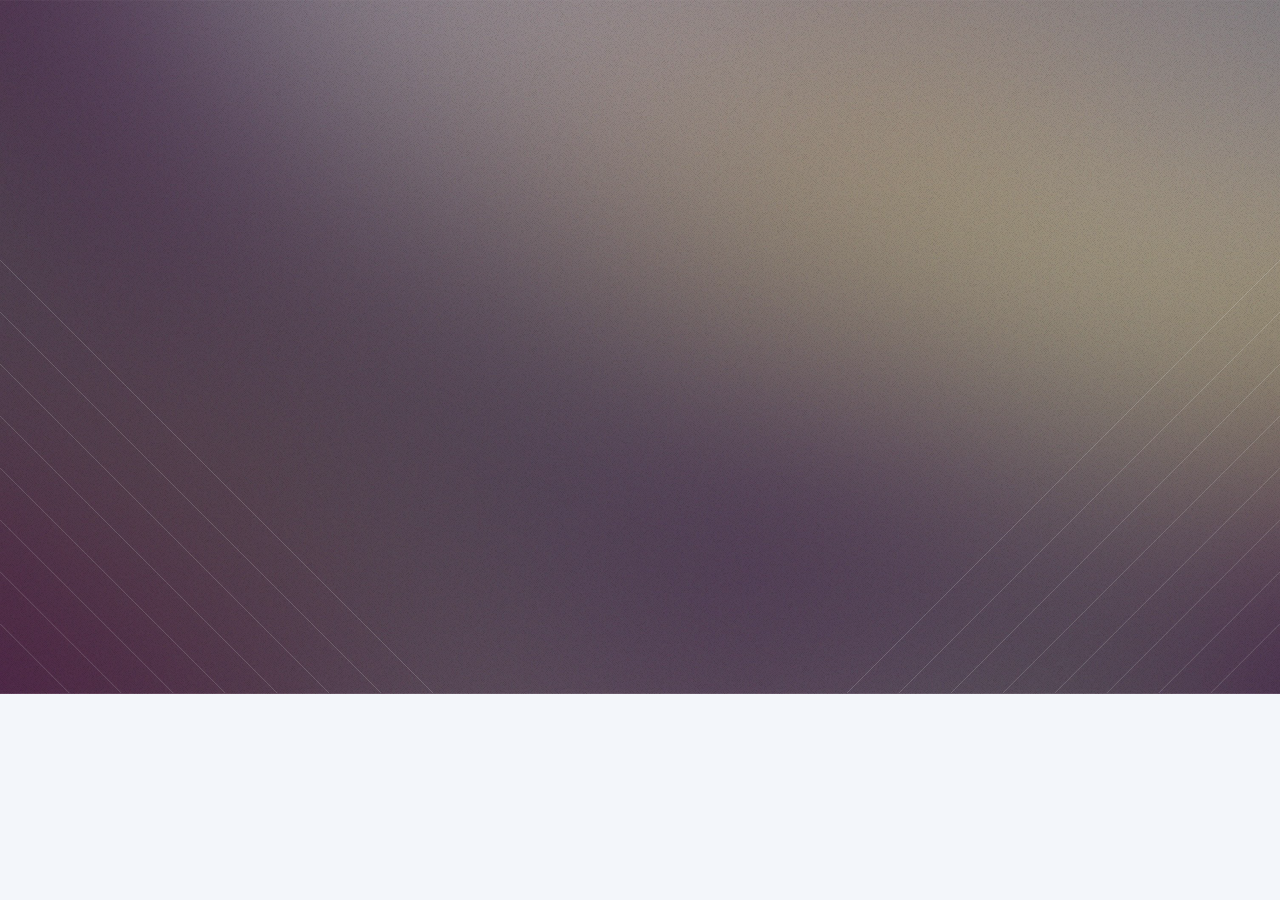
<file: index.html>
<!DOCTYPE HTML>

<html>
	<head>
		<title>Personal Website</title>
		<meta charset="utf-8" />
		<meta name="viewport" content="width=device-width, initial-scale=1, user-scalable=no" />
		<link rel="stylesheet" href="assets/css/main.css" />
		<noscript><link rel="stylesheet" href="assets/css/noscript.css" /></noscript>
	</head>
				<section id="banner">
					<div class="inner">

						<header>
							<h2>Welcome</h2>
						</header>
						<p>This is a<br><strong>Personal Website</strong><br> of </p>
						<h2><strong>Sherlyn Rosario</strong> </h2>
						<br />
						<footer>
							<ul class="buttons stacked">
								<li><a href="left-sidebar.html" class="button fit scrolly">Tell Me More</a></li>
							</ul>
						</footer>

					</div>

				</section>

				<script src="assets/js/jquery.min.js"></script>
				<script src="assets/js/jquery.dropotron.min.js"></script>
				<script src="assets/js/jquery.scrolly.min.js"></script>
				<script src="assets/js/jquery.scrollex.min.js"></script>
				<script src="assets/js/browser.min.js"></script>
				<script src="assets/js/breakpoints.min.js"></script>
				<script src="assets/js/util.js"></script>
				<script src="assets/js/main.js"></script>

	</body>
</html>
</file>
<file: assets/css/noscript.css>
/*
	Twenty by HTML5 UP
	html5up.net | @ajlkn
	Free for personal and commercial use under the CCA 3.0 license (html5up.net/license)
*/

/* Banner */

	#banner .inner {
		opacity: 1;
	}
</file>
<file: assets/css/main.css>
@import url("fontawesome-all.min.css");
@import url("https://fonts.googleapis.com/css?family=Lato:300,400,900");

html, body, div, span, applet, object,
iframe, h1, h2, h3, h4, h5, h6, p, blockquote,
pre, a, abbr, acronym, address, big, cite,
code, del, dfn, em, img, ins, kbd, q, s, samp,
small, strike, strong, sub, sup, tt, var, b,
u, i, center, dl, dt, dd, ol, ul, li, fieldset,
form, label, legend, table, caption, tbody,
tfoot, thead, tr, th, td, article, aside,
canvas, details, embed, figure, figcaption,
footer, header, hgroup, menu, nav, output, ruby,
section, summary, time, mark, audio, video {
	margin: 0;
	padding: 0;
	border: 0;
	font-size: 100%;
	font: inherit;
	vertical-align: baseline;}

article, aside, details, figcaption, figure,
footer, header, hgroup, menu, nav, section {
	display: block;}

body {
	line-height: 1;
}

ol, ul {
	list-style: none;
}


body {
	-webkit-text-size-adjust: none;
}

mark {
	background-color: transparent;
	color: inherit;
}

input::-moz-focus-inner {
	border: 0;
	padding: 0;
}

input, select, textarea {
	-moz-appearance: none;
	-webkit-appearance: none;
	-ms-appearance: none;
	appearance: none;
}
	html {
		box-sizing: border-box;
	}

	*, *:before, *:after {
		box-sizing: inherit;
	}

	body {
		background: #f3f6fa;
	}

		body.is-preload *, body.is-preload *:before, body.is-preload *:after {
			-moz-animation: none !important;
			-webkit-animation: none !important;
			-ms-animation: none !important;
			animation: none !important;
			-moz-transition: none !important;
			-webkit-transition: none !important;
			-ms-transition: none !important;
			transition: none !important;
		}

	body, input, select, textarea {
		color: #7c8081;
		font-family: 'Lato', sans-serif;
		font-size: 15pt;
		font-weight: 300;
		letter-spacing: 0.025em;
		line-height: 1.75em;
	}

	a {
		-moz-transition: color 0.2s ease-in-out, border-color 0.2s ease-in-out, background-color 0.2s ease-in-out;
		-webkit-transition: color 0.2s ease-in-out, border-color 0.2s ease-in-out, background-color 0.2s ease-in-out;
		-ms-transition: color 0.2s ease-in-out, border-color 0.2s ease-in-out, background-color 0.2s ease-in-out;
		transition: color 0.2s ease-in-out, border-color 0.2s ease-in-out, background-color 0.2s ease-in-out;
		color: #3fb1a3;
		text-decoration: none;
		border-bottom: dotted 1px;
	}

		a:hover {
			border-bottom-color: transparent;
		}

	strong, b {
		font-weight: 400;
	}

	p, ul, ol, dl, table, blockquote {
		margin: 0 0 2em 0;
	}

	h1, h2, h3, h4, h5, h6 {
		color: inherit;
		font-weight: 300;
		line-height: 1.75em;
		margin-bottom: 1em;
		text-transform: uppercase;
	}

		h1 a, h2 a, h3 a, h4 a, h5 a, h6 a {
			color: inherit;
			text-decoration: none;
			border: 0;
		}

	h2 {
		font-size: 1.5em;
		letter-spacing: 0.1em;
	}

	h3 {
		font-size: 1.15em;
		letter-spacing: 0.025em;
	}

	sub {
		font-size: 0.8em;
		position: relative;
		top: 0.5em;
	}

	sup {
		font-size: 0.8em;
		position: relative;
		top: -0.5em;
	}

	hr {
		border-top: solid 1px rgba(124, 128, 129, 0.2);
		border: 0;
		margin-bottom: 1.5em;
	}

	blockquote {
		border-left: solid 0.5em rgba(124, 128, 129, 0.2);
		font-style: italic;
		padding: 1em 0 1em 2em;
	}
	.container {
		margin: 0 auto;
		max-width: 100%;
		width: 1400px;
	}

		.container.medium {
			width: 1050px;
		}

		@media screen and (max-width: 1680px) {

			.container {
				width: 1200px;
			}

				.container.medium {
					width: 900px;
				}

		}

		@media screen and (max-width: 1280px) {

			.container {
				width: 960px;
			}

				.container.medium {
					width: 735px;
				}

		}

		@media screen and (max-width: 980px) {

			.container {
				width: 95%;
			}

				.container.medium {
					width: 71.25%;
				}

		}

		@media screen and (max-width: 840px) {

			.container {
				width: 95%;
			}

				.container.medium {
					width: 95%;
				}

		}

		@media screen and (max-width: 736px) {

			.container {
				width: 100%;
			}

				.container.medium {
					width: 100%;
				}

		}


	.row {
		display: flex;
		flex-wrap: wrap;
		box-sizing: border-box;
		align-items: stretch;
	}

		.row > * {
			box-sizing: border-box;
		}

		.row.gtr-uniform > * > :last-child {
			margin-bottom: 0;
		}

		.row.aln-left {
			justify-content: flex-start;
		}

		.row.aln-center {
			justify-content: center;
		}

		.row.aln-right {
			justify-content: flex-end;
		}

		.row.aln-top {
			align-items: flex-start;
		}

		.row.aln-middle {
			align-items: center;
		}

		.row.aln-bottom {
			align-items: flex-end;
		}

		.row > .imp {
			order: -1;
		}

		.row > .col-1 {
			width: 8.33333%;
		}

		.row > .off-1 {
			margin-left: 8.33333%;
		}

		.row > .col-2 {
			width: 16.66667%;
		}

		.row > .off-2 {
			margin-left: 16.66667%;
		}

		.row > .col-3 {
			width: 25%;
		}

		.row > .off-3 {
			margin-left: 25%;
		}

		.row > .col-4 {
			width: 33.33333%;
		}

		.row > .off-4 {
			margin-left: 33.33333%;
		}

		.row > .col-5 {
			width: 41.66667%;
		}

		.row > .off-5 {
			margin-left: 41.66667%;
		}

		.row > .col-6 {
			width: 50%;
		}

		.row > .off-6 {
			margin-left: 40%;
		}

		.row > .col-7 {
			width: 58.33333%;
		}

		.row > .off-7 {
			margin-left: 58.33333%;
		}

		.row > .col-8 {
			height: 40%;
			width: 28%;
			margin-left: 150px;
		}

		.row > .off-8 {
			margin-left: 66.66667%;
		}

		.row > .col-9 {
			width: 75%;
		}

		.row > .off-9 {
			margin-left: 75%;
		}

		.row > .col-10 {
			width: 83.33333%;
		}

		.row > .off-10 {
			margin-left: 83.33333%;
		}

		.row > .col-11 {
			width: 91.66667%;
		}

		.row > .off-11 {
			margin-left: 91.66667%;
		}

		.row > .col-12 {
			width: 100%;
		}

		.row > .off-12 {
			margin-left: 100%;
		}

		.row.gtr-0 {
			margin-top: 0px;
			margin-left: 0px;
		}

			.row.gtr-0 > * {
				padding: 0px 0 0 0px;
			}

			.row.gtr-0.gtr-uniform {
				margin-top: 0px;
			}

				.row.gtr-0.gtr-uniform > * {
					padding-top: 0px;
				}

		.row.gtr-25 {
			margin-top: -12.5px;
			margin-left: -12.5px;
		}

			.row.gtr-25 > * {
				padding: 12.5px 0 0 12.5px;
			}

			.row.gtr-25.gtr-uniform {
				margin-top: -12.5px;
			}

				.row.gtr-25.gtr-uniform > * {
					padding-top: 12.5px;
				}

		.row.gtr-50 {
			margin-top: -25px;
			margin-left: -25px;
		}

			.row.gtr-50 > * {
				padding: 25px 0 0 25px;
			}

			.row.gtr-50.gtr-uniform {
				margin-top: -25px;
			}

				.row.gtr-50.gtr-uniform > * {
					padding-top: 25px;
				}

		.row {
			margin-top: -50px;
			margin-left: -50px;
		}

			.row > * {
				padding: 50px 0 0 50px;
			}

			.row.gtr-uniform {
				margin-top: -50px;
			}

				.row.gtr-uniform > * {
					padding-top: 50px;
				}

		.row.gtr-150 {
			margin-top: -75px;
			margin-left: -75px;
		}

			.row.gtr-150 > * {
				padding: 75px 0 0 75px;
			}

			.row.gtr-150.gtr-uniform {
				margin-top: -75px;
			}

				.row.gtr-150.gtr-uniform > * {
					padding-top: 75px;
				}

		.row.gtr-200 {
			margin-top: -100px;
			margin-left: -100px;
		}

			.row.gtr-200 > * {
				padding: 100px 0 0 100px;
			}

			.row.gtr-200.gtr-uniform {
				margin-top: -100px;
			}

				.row.gtr-200.gtr-uniform > * {
					padding-top: 100px;
				}

		@media screen and (max-width: 1680px) {

			.row {
				display: flex;
				flex-wrap: wrap;
				box-sizing: border-box;
				align-items: stretch;
			}

				.row > * {
					box-sizing: border-box;
				}

				.row.gtr-uniform > * > :last-child {
					margin-bottom: 0;
				}

				.row.aln-left {
					justify-content: flex-start;
				}

				.row.aln-center {
					justify-content: center;
				}

				.row.aln-right {
					justify-content: flex-end;
				}

				.row.aln-top {
					align-items: flex-start;
				}

				.row.aln-middle {
					align-items: center;
				}

				.row.aln-bottom {
					align-items: flex-end;
				}

				.row > .imp-wide {
					order: -1;
				}

				.row > .col-1-wide {
					width: 8.33333%;
				}

				.row > .off-1-wide {
					margin-left: 8.33333%;
				}

				.row > .col-2-wide {
					width: 16.66667%;
				}

				.row > .off-2-wide {
					margin-left: 16.66667%;
				}

				.row > .col-3-wide {
					width: 25%;
				}

				.row > .off-3-wide {
					margin-left: 25%;
				}

				.row > .col-4-wide {
					width: 33.33333%;
				}

				.row > .off-4-wide {
					margin-left: 33.33333%;
				}

				.row > .col-5-wide {
					width: 41.66667%;
				}

				.row > .off-5-wide {
					margin-left: 41.66667%;
				}

				.row > .col-6-wide {
					width: 50%;
				}

				.row > .off-6-wide {
					margin-left: 50%;
				}

				.row > .col-7-wide {
					width: 58.33333%;
				}

				.row > .off-7-wide {
					margin-left: 58.33333%;
				}

				.row > .col-8-wide {
					width: 66.66667%;
				}

				.row > .off-8-wide {
					margin-left: 66.66667%;
				}

				.row > .col-9-wide {
					width: 75%;
				}

				.row > .off-9-wide {
					margin-left: 75%;
				}

				.row > .col-10-wide {
					width: 83.33333%;
				}

				.row > .off-10-wide {
					margin-left: 83.33333%;
				}

				.row > .col-11-wide {
					width: 91.66667%;
				}

				.row > .off-11-wide {
					margin-left: 91.66667%;
				}

				.row > .col-12-wide {
					width: 100%;
				}

				.row > .off-12-wide {
					margin-left: 100%;
				}

				.row.gtr-0 {
					margin-top: 0px;
					margin-left: 0px;
				}

					.row.gtr-0 > * {
						padding: 0px 0 0 0px;
					}

					.row.gtr-0.gtr-uniform {
						margin-top: 0px;
					}

						.row.gtr-0.gtr-uniform > * {
							padding-top: 0px;
						}

				.row.gtr-25 {
					margin-top: -10px;
					margin-left: -10px;
				}

					.row.gtr-25 > * {
						padding: 10px 0 0 10px;
					}

					.row.gtr-25.gtr-uniform {
						margin-top: -10px;
					}

						.row.gtr-25.gtr-uniform > * {
							padding-top: 10px;
						}

				.row.gtr-50 {
					margin-top: -20px;
					margin-left: -20px;
				}

					.row.gtr-50 > * {
						padding: 20px 0 0 20px;
					}

					.row.gtr-50.gtr-uniform {
						margin-top: -20px;
					}

						.row.gtr-50.gtr-uniform > * {
							padding-top: 20px;
						}

				.row {
					margin-top: -40px;
					margin-left: -40px;
				}

					.row > * {
						padding: 40px 0 0 40px;
					}

					.row.gtr-uniform {
						margin-top: -40px;
					}

						.row.gtr-uniform > * {
							padding-top: 40px;
						}

				.row.gtr-150 {
					margin-top: -60px;
					margin-left: -60px;
				}

					.row.gtr-150 > * {
						padding: 60px 0 0 60px;
					}

					.row.gtr-150.gtr-uniform {
						margin-top: -60px;
					}

						.row.gtr-150.gtr-uniform > * {
							padding-top: 60px;
						}

				.row.gtr-200 {
					margin-top: -80px;
					margin-left: -80px;
				}

					.row.gtr-200 > * {
						padding: 80px 0 0 80px;
					}

					.row.gtr-200.gtr-uniform {
						margin-top: -80px;
					}

						.row.gtr-200.gtr-uniform > * {
							padding-top: 80px;
						}

		}

		@media screen and (max-width: 1280px) {

			.row {
				display: flex;
				flex-wrap: wrap;
				box-sizing: border-box;
				align-items: stretch;
			}

				.row > * {
					box-sizing: border-box;
				}

				.row.gtr-uniform > * > :last-child {
					margin-bottom: 0;
				}

				.row.aln-left {
					justify-content: flex-start;
				}

				.row.aln-center {
					justify-content: center;
				}

				.row.aln-right {
					justify-content: flex-end;
				}

				.row.aln-top {
					align-items: flex-start;
				}

				.row.aln-middle {
					align-items: center;
				}

				.row.aln-bottom {
					align-items: flex-end;
				}

				.row > .imp-normal {
					order: -1;
				}

				.row > .col-1-normal {
					width: 8.33333%;
				}

				.row > .off-1-normal {
					margin-left: 8.33333%;
				}

				.row > .col-2-normal {
					width: 16.66667%;
				}

				.row > .off-2-normal {
					margin-left: 16.66667%;
				}

				.row > .col-3-normal {
					width: 25%;
				}

				.row > .off-3-normal {
					margin-left: 25%;
				}

				.row > .col-4-normal {
					width: 33.33333%;
				}

				.row > .off-4-normal {
					margin-left: 33.33333%;
				}

				.row > .col-5-normal {
					width: 41.66667%;
				}

				.row > .off-5-normal {
					margin-left: 41.66667%;
				}

				.row > .col-6-normal {
					width: 50%;
				}

				.row > .off-6-normal {
					margin-left: 50%;
				}

				.row > .col-7-normal {
					width: 58.33333%;
				}

				.row > .off-7-normal {
					margin-left: 58.33333%;
				}

				.row > .col-8-normal {
					width: 66.66667%;
				}

				.row > .off-8-normal {
					margin-left: 66.66667%;
				}

				.row > .col-9-normal {
					width: 75%;
				}

				.row > .off-9-normal {
					margin-left: 75%;
				}

				.row > .col-10-normal {
					width: 83.33333%;
				}

				.row > .off-10-normal {
					margin-left: 83.33333%;
				}

				.row > .col-11-normal {
					width: 91.66667%;
				}

				.row > .off-11-normal {
					margin-left: 91.66667%;
				}

				.row > .col-12-normal {
					width: 100%;
				}

				.row > .off-12-normal {
					margin-left: 100%;
				}

				.row.gtr-0 {
					margin-top: 0px;
					margin-left: 0px;
				}

					.row.gtr-0 > * {
						padding: 0px 0 0 0px;
					}

					.row.gtr-0.gtr-uniform {
						margin-top: 0px;
					}

						.row.gtr-0.gtr-uniform > * {
							padding-top: 0px;
						}

				.row.gtr-25 {
					margin-top: -10px;
					margin-left: -10px;
				}

					.row.gtr-25 > * {
						padding: 10px 0 0 10px;
					}

					.row.gtr-25.gtr-uniform {
						margin-top: -10px;
					}

						.row.gtr-25.gtr-uniform > * {
							padding-top: 10px;
						}

				.row.gtr-50 {
					margin-top: -20px;
					margin-left: -20px;
				}

					.row.gtr-50 > * {
						padding: 20px 0 0 20px;
					}

					.row.gtr-50.gtr-uniform {
						margin-top: -20px;
					}

						.row.gtr-50.gtr-uniform > * {
							padding-top: 20px;
						}

				.row {
					margin-top: -40px;
					margin-left: -40px;
				}

					.row > * {
						padding: 40px 0 0 40px;
					}

					.row.gtr-uniform {
						margin-top: -40px;
					}

						.row.gtr-uniform > * {
							padding-top: 40px;
						}

				.row.gtr-150 {
					margin-top: -60px;
					margin-left: -60px;
				}

					.row.gtr-150 > * {
						padding: 60px 0 0 60px;
					}

					.row.gtr-150.gtr-uniform {
						margin-top: -60px;
					}

						.row.gtr-150.gtr-uniform > * {
							padding-top: 60px;
						}

				.row.gtr-200 {
					margin-top: -80px;
					margin-left: -80px;
				}

					.row.gtr-200 > * {
						padding: 80px 0 0 80px;
					}

					.row.gtr-200.gtr-uniform {
						margin-top: -80px;
					}

						.row.gtr-200.gtr-uniform > * {
							padding-top: 80px;
						}

		}

		@media screen and (max-width: 980px) {

			.row {
				display: flex;
				flex-wrap: wrap;
				box-sizing: border-box;
				align-items: stretch;
			}

				.row > * {
					box-sizing: border-box;
				}

				.row.gtr-uniform > * > :last-child {
					margin-bottom: 0;
				}

				.row.aln-left {
					justify-content: flex-start;
				}

				.row.aln-center {
					justify-content: center;
				}

				.row.aln-right {
					justify-content: flex-end;
				}

				.row.aln-top {
					align-items: flex-start;
				}

				.row.aln-middle {
					align-items: center;
				}

				.row.aln-bottom {
					align-items: flex-end;
				}

				.row > .imp-narrow {
					order: -1;
				}

				.row > .col-1-narrow {
					width: 8.33333%;
				}

				.row > .off-1-narrow {
					margin-left: 8.33333%;
				}

				.row > .col-2-narrow {
					width: 16.66667%;
				}

				.row > .off-2-narrow {
					margin-left: 16.66667%;
				}

				.row > .col-3-narrow {
					width: 25%;
				}

				.row > .off-3-narrow {
					margin-left: 25%;
				}

				.row > .col-4-narrow {
					width: 33.33333%;
				}

				.row > .off-4-narrow {
					margin-left: 33.33333%;
				}

				.row > .col-5-narrow {
					width: 41.66667%;
				}

				.row > .off-5-narrow {
					margin-left: 41.66667%;
				}

				.row > .col-6-narrow {
					width: 50%;
				}

				.row > .off-6-narrow {
					margin-left: 50%;
				}

				.row > .col-7-narrow {
					width: 58.33333%;
				}

				.row > .off-7-narrow {
					margin-left: 58.33333%;
				}

				.row > .col-8-narrow {
					width: 66.66667%;
				}

				.row > .off-8-narrow {
					margin-left: 66.66667%;
				}

				.row > .col-9-narrow {
					width: 75%;
				}

				.row > .off-9-narrow {
					margin-left: 75%;
				}

				.row > .col-10-narrow {
					width: 83.33333%;
				}

				.row > .off-10-narrow {
					margin-left: 83.33333%;
				}

				.row > .col-11-narrow {
					width: 91.66667%;
				}

				.row > .off-11-narrow {
					margin-left: 91.66667%;
				}

				.row > .col-12-narrow {
					width: 100%;
				}

				.row > .off-12-narrow {
					margin-left: 100%;
				}

				.row.gtr-0 {
					margin-top: 0px;
					margin-left: 0px;
				}

					.row.gtr-0 > * {
						padding: 0px 0 0 0px;
					}

					.row.gtr-0.gtr-uniform {
						margin-top: 0px;
					}

						.row.gtr-0.gtr-uniform > * {
							padding-top: 0px;
						}

				.row.gtr-25 {
					margin-top: -7.5px;
					margin-left: -7.5px;
				}

					.row.gtr-25 > * {
						padding: 7.5px 0 0 7.5px;
					}

					.row.gtr-25.gtr-uniform {
						margin-top: -7.5px;
					}

						.row.gtr-25.gtr-uniform > * {
							padding-top: 7.5px;
						}

				.row.gtr-50 {
					margin-top: -15px;
					margin-left: -15px;
				}

					.row.gtr-50 > * {
						padding: 15px 0 0 15px;
					}

					.row.gtr-50.gtr-uniform {
						margin-top: -15px;
					}

						.row.gtr-50.gtr-uniform > * {
							padding-top: 15px;
						}

				.row {
					margin-top: -30px;
					margin-left: -30px;
				}

					.row > * {
						padding: 30px 0 0 30px;
					}

					.row.gtr-uniform {
						margin-top: -30px;
					}

						.row.gtr-uniform > * {
							padding-top: 30px;
						}

				.row.gtr-150 {
					margin-top: -45px;
					margin-left: -45px;
				}

					.row.gtr-150 > * {
						padding: 45px 0 0 45px;
					}

					.row.gtr-150.gtr-uniform {
						margin-top: -45px;
					}

						.row.gtr-150.gtr-uniform > * {
							padding-top: 45px;
						}

				.row.gtr-200 {
					margin-top: -60px;
					margin-left: -60px;
				}

					.row.gtr-200 > * {
						padding: 60px 0 0 60px;
					}

					.row.gtr-200.gtr-uniform {
						margin-top: -60px;
					}

						.row.gtr-200.gtr-uniform > * {
							padding-top: 60px;
						}

		}

		@media screen and (max-width: 840px) {

			.row {
				display: flex;
				flex-wrap: wrap;
				box-sizing: border-box;
				align-items: stretch;
			}

				.row > * {
					box-sizing: border-box;
				}

				.row.gtr-uniform > * > :last-child {
					margin-bottom: 0;
				}

				.row.aln-left {
					justify-content: flex-start;
				}

				.row.aln-center {
					justify-content: center;
				}

				.row.aln-right {
					justify-content: flex-end;
				}

				.row.aln-top {
					align-items: flex-start;
				}

				.row.aln-middle {
					align-items: center;
				}

				.row.aln-bottom {
					align-items: flex-end;
				}

				.row > .imp-narrower {
					order: -1;
				}

				.row > .col-1-narrower {
					width: 8.33333%;
				}

				.row > .off-1-narrower {
					margin-left: 8.33333%;
				}

				.row > .col-2-narrower {
					width: 16.66667%;
				}

				.row > .off-2-narrower {
					margin-left: 16.66667%;
				}

				.row > .col-3-narrower {
					width: 25%;
				}

				.row > .off-3-narrower {
					margin-left: 25%;
				}

				.row > .col-4-narrower {
					width: 33.33333%;
				}

				.row > .off-4-narrower {
					margin-left: 33.33333%;
				}

				.row > .col-5-narrower {
					width: 41.66667%;
				}

				.row > .off-5-narrower {
					margin-left: 41.66667%;
				}

				.row > .col-6-narrower {
					width: 50%;
				}

				.row > .off-6-narrower {
					margin-left: 50%;
				}

				.row > .col-7-narrower {
					width: 58.33333%;
				}

				.row > .off-7-narrower {
					margin-left: 58.33333%;
				}

				.row > .col-8-narrower {
					width: 66.66667%;
				}

				.row > .off-8-narrower {
					margin-left: 66.66667%;
				}

				.row > .col-9-narrower {
					width: 75%;
				}

				.row > .off-9-narrower {
					margin-left: 75%;
				}

				.row > .col-10-narrower {
					width: 83.33333%;
				}

				.row > .off-10-narrower {
					margin-left: 83.33333%;
				}

				.row > .col-11-narrower {
					width: 91.66667%;
				}

				.row > .off-11-narrower {
					margin-left: 91.66667%;
				}

				.row > .col-12-narrower {
					width: 2px;
				}

				.row > .off-12-narrower {
					margin-left: 100%;
				}

				.row.gtr-0 {
					margin-top: 0px;
					margin-left: 0px;
				}

					.row.gtr-0 > * {
						padding: 0px 0 0 0px;
					}

					.row.gtr-0.gtr-uniform {
						margin-top: 0px;
					}

						.row.gtr-0.gtr-uniform > * {
							padding-top: 0px;
						}

				.row.gtr-25 {
					margin-top: -7.5px;
					margin-left: -7.5px;
				}

					.row.gtr-25 > * {
						padding: 7.5px 0 0 7.5px;
					}

					.row.gtr-25.gtr-uniform {
						margin-top: -7.5px;
					}

						.row.gtr-25.gtr-uniform > * {
							padding-top: 7.5px;
						}

				.row.gtr-50 {
					margin-top: -15px;
					margin-left: -15px;
				}

					.row.gtr-50 > * {
						padding: 15px 0 0 15px;
					}

					.row.gtr-50.gtr-uniform {
						margin-top: -15px;
					}

						.row.gtr-50.gtr-uniform > * {
							padding-top: 15px;
						}

				.row {
					margin-top: -30px;
					margin-left: -30px;
				}

					.row > * {
						padding: 30px 0 0 30px;
					}

					.row.gtr-uniform {
						margin-top: -30px;
					}

						.row.gtr-uniform > * {
							padding-top: 30px;
						}

				.row.gtr-150 {
					margin-top: -45px;
					margin-left: -45px;
				}

					.row.gtr-150 > * {
						padding: 45px 0 0 45px;
					}

					.row.gtr-150.gtr-uniform {
						margin-top: -45px;
					}

						.row.gtr-150.gtr-uniform > * {
							padding-top: 45px;
						}

				.row.gtr-200 {
					margin-top: -60px;
					margin-left: -60px;
				}

					.row.gtr-200 > * {
						padding: 60px 0 0 60px;
					}

					.row.gtr-200.gtr-uniform {
						margin-top: -60px;
					}

						.row.gtr-200.gtr-uniform > * {
							padding-top: 60px;
						}

		}

		@media screen and (max-width: 736px) {

			.row {
				display: flex;
				flex-wrap: wrap;
				box-sizing: border-box;
				align-items: stretch;
			}

				.row > * {
					box-sizing: border-box;
				}

				.row.gtr-uniform > * > :last-child {
					margin-bottom: 0;
				}

				.row.aln-left {
					justify-content: flex-start;
				}

				.row.aln-center {
					justify-content: center;
				}

				.row.aln-right {
					justify-content: flex-end;
				}

				.row.aln-top {
					align-items: flex-start;
				}

				.row.aln-middle {
					align-items: center;
				}

				.row.aln-bottom {
					align-items: flex-end;
				}

				.row > .imp-mobile {
					order: -1;
				}

				.row > .col-1-mobile {
					width: 8.33333%;
				}

				.row > .off-1-mobile {
					margin-left: 8.33333%;
				}

				.row > .col-2-mobile {
					width: 16.66667%;
				}

				.row > .off-2-mobile {
					margin-left: 16.66667%;
				}

				.row > .col-3-mobile {
					width: 25%;
				}

				.row > .off-3-mobile {
					margin-left: 25%;
				}

				.row > .col-4-mobile {
					width: 33.33333%;
				}

				.row > .off-4-mobile {
					margin-left: 33.33333%;
				}

				.row > .col-5-mobile {
					width: 41.66667%;
				}

				.row > .off-5-mobile {
					margin-left: 41.66667%;
				}

				.row > .col-6-mobile {
					width: 50%;
				}

				.row > .off-6-mobile {
					margin-left: 50%;
				}

				.row > .col-7-mobile {
					width: 58.33333%;
				}

				.row > .off-7-mobile {
					margin-left: 58.33333%;
				}

				.row > .col-8-mobile {
					width: 66.66667%;
				}

				.row > .off-8-mobile {
					margin-left: 66.66667%;
				}

				.row > .col-9-mobile {
					width: 75%;
				}

				.row > .off-9-mobile {
					margin-left: 75%;
				}

				.row > .col-10-mobile {
					width: 83.33333%;
				}

				.row > .off-10-mobile {
					margin-left: 83.33333%;
				}

				.row > .col-11-mobile {
					width: 91.66667%;
				}

				.row > .off-11-mobile {
					margin-left: 91.66667%;
				}

				.row > .col-12-mobile {
					width: 100%;
				}

				.row > .off-12-mobile {
					margin-left: 100%;
				}

				.row.gtr-0 {
					margin-top: 0px;
					margin-left: 0px;
				}

					.row.gtr-0 > * {
						padding: 0px 0 0 0px;
					}

					.row.gtr-0.gtr-uniform {
						margin-top: 0px;
					}

						.row.gtr-0.gtr-uniform > * {
							padding-top: 0px;
						}

				.row.gtr-25 {
					margin-top: -7.5px;
					margin-left: -7.5px;
				}

					.row.gtr-25 > * {
						padding: 7.5px 0 0 7.5px;
					}

					.row.gtr-25.gtr-uniform {
						margin-top: -7.5px;
					}

						.row.gtr-25.gtr-uniform > * {
							padding-top: 7.5px;
						}

				.row.gtr-50 {
					margin-top: -15px;
					margin-left: -15px;
				}

					.row.gtr-50 > * {
						padding: 15px 0 0 15px;
					}

					.row.gtr-50.gtr-uniform {
						margin-top: -15px;
					}

						.row.gtr-50.gtr-uniform > * {
							padding-top: 15px;
						}

				.row {
					margin-top: -30px;
					margin-left: -30px;
				}

					.row > * {
						padding: 30px 0 0 30px;
					}

					.row.gtr-uniform {
						margin-top: -30px;
					}

						.row.gtr-uniform > * {
							padding-top: 30px;
						}

				.row.gtr-150 {
					margin-top: -45px;
					margin-left: -45px;
				}

					.row.gtr-150 > * {
						padding: 45px 0 0 45px;
					}

					.row.gtr-150.gtr-uniform {
						margin-top: -45px;
					}

						.row.gtr-150.gtr-uniform > * {
							padding-top: 45px;
						}

				.row.gtr-200 {
					margin-top: -60px;
					margin-left: -60px;
				}

					.row.gtr-200 > * {
						padding: 60px 0 0 60px;
					}

					.row.gtr-200.gtr-uniform {
						margin-top: -60px;
					}

						.row.gtr-200.gtr-uniform > * {
							padding-top: 60px;
						}

		}


	section.special, article.special {
		text-align: center;
	}

	header.major {
		padding-bottom: 2em;
	}

	header.special {
		margin-bottom: 5em;
		padding-top: 7em;
		position: relative;
		text-align: center;
	}

		header.special:before, header.special:after {
			border-bottom: solid 1.5px;
			border-top: solid 1.5px;
			content: '';
			height: 7px;
			opacity: 0.1;
			position: absolute;
			top: 1.75em;
			width: 43%;
		}

		header.special:before {
			left: 0;
		}

		header.special:after {
			right: 0;
		}

		header.special h2 {
			margin-bottom: 0;
		}

		header.special h2 + p {
			margin-bottom: 0;
			padding-top: 1.5em;
		}

		header.special .icon {
			cursor: default;
			height: 7em;
			left: 0;
			position: absolute;
			text-align: center;
			top: 1em;
			width: 100%;
		}

			header.special .icon:before {
				font-size: 3.5em;
				opacity: 0.35;
			}

	footer > :last-child {
		margin-bottom: 0;
	}

	footer.major {
		padding-top: 3em;
	}



	.image {
		border: 0;
		position: relative;
	}

		.image:before {
			background: url("images/overlay.png");
			content: '';
			height: 100%;
			left: 0;
			position: absolute;
			top: 0;
			width: 100%;
		}

		.image.fit {
			display: block;
		}

			.image.fit img {
				display: block;
				width: 100%;
			}

		.image.featured {
			display: block;
			margin: 0 0 2em 0;
		}

			.image.featured img {
				display: block;
				width: 100%;
			}

	.icon {
		text-decoration: none;
		position: relative;
	}

		.icon:before {
			-moz-osx-font-smoothing: grayscale;
			-webkit-font-smoothing: antialiased;
			display: inline-block;
			font-style: normal;
			font-variant: normal;
			text-rendering: auto;
			line-height: 1;
			text-transform: none !important;
			font-family: 'Font Awesome 5 Free';
			font-weight: 400;
		}

		.icon.solid:before {
			font-weight: 900;
		}

		.icon:before {
			line-height: inherit;
		}

		.icon.brands:before {
			font-family: 'Font Awesome 5 Brands';
		}

		.icon.circle {
			-moz-transition: all 0.2s ease-in-out;
			-webkit-transition: all 0.2s ease-in-out;
			-ms-transition: all 0.2s ease-in-out;
			transition: all 0.2s ease-in-out;
			border: 0;
			border-radius: 100%;
			display: inline-block;
			font-size: 1.25em;
			height: 2.25em;
			left: 0;
			line-height: 2.25em;
			text-align: center;
			text-decoration: none;
			top: 0;
			width: 2.25em;
		}

			.icon.circle:hover {
				top: -0.2em;
			}

			

		.icon.featured {
			cursor: default;
			display: block;
			margin: 0 0 1.5em 0;
			opacity: 0.35;
			text-align: center;
		}

			.icon.featured:before {
				font-size: 5em;
				line-height: 1em;
			}

		.icon > .label {
			display: none;
		}





	ul {
		list-style: disc;
		padding-left: 1em;
	}

		ul li {
			padding-left: 0.5em;
		}



	ul.icons {
		list-style: none;
		padding-left: 0;
		cursor: default;
	}

		ul.icons li {
			display: inline-block;
			line-height: 1em;
			padding-left: 0.5em;
		}

			ul.icons li:first-child {
				padding-left: 0;
			}



	ul.featured-icons {
		cursor: default;
		margin: -0.75em 0 0 0;
		opacity: 0.35;
		overflow: hidden;
		position: relative;
		list-style: none;
		padding-left: 0;
	}

		ul.featured-icons li {
			display: block;
			float: left;
			text-align: center;
			width: 50%;
			padding-left: 0;
			margin-bottom: 1em;
		}

			ul.featured-icons li .icon {
				display: inline-block;
				font-size: 5.5em;
				height: 1em;
				line-height: 1.5em;
				width: 1em;
			}
	ul.buttons {
		cursor: default;
		list-style: none;
		padding-left: 0;
	}

		ul.buttons:last-child {
			margin-bottom: 0;
		}

		ul.buttons li {
			display: inline-block;
			padding: 0 0 0 1.5em;
		}

			ul.buttons li:first-child {
				padding: 0;
			}

		ul.buttons.stacked li {
			display: block;
			padding: 1.5em 0 0 0;
		}

			ul.buttons.stacked li:first-child {
				padding: 0;
			}



	.button {
		-moz-appearance: none;
		-webkit-appearance: none;
		-ms-appearance: none;
		appearance: none;
		-moz-transition: color 0.2s ease-in-out, border-color 0.2s ease-in-out, background-color 0.2s ease-in-out;
		-webkit-transition: color 0.2s ease-in-out, border-color 0.2s ease-in-out, background-color 0.2s ease-in-out;
		-ms-transition: color 0.2s ease-in-out, border-color 0.2s ease-in-out, background-color 0.2s ease-in-out;
		transition: color 0.2s ease-in-out, border-color 0.2s ease-in-out, background-color 0.2s ease-in-out;
		background: none;
		border: solid 1px;
		border-radius: 0;
		color: inherit;
		cursor: pointer;
		display: inline-block;
		font-size: 0.8em;
		font-weight: 900;
		letter-spacing: 2px;
		min-width: 18em;
		padding: 0 0.75em;
		line-height: 3.75em;
		text-align: center;
		text-decoration: none;
		text-transform: uppercase;
	}


	.wrapper {
		margin-bottom: 5em;
		padding: 5em;
	}

		.wrapper.style1 {
			padding: 0;
		}

		.wrapper.style2 {
			background-color: #83d3c9;
			background-image: url("images/light-bl.svg"), url("images/light-br.svg");
			background-position: bottom left, bottom right;
			background-repeat: no-repeat, no-repeat;
			background-size: 25em, 25em;
			color: #fff;
		}

			
		.wrapper.style3 {
			background: #fff;
			color: inherit;
		}

		.wrapper.style4 {
			background: #fff;
			color: inherit;
			padding: 4em;
		}
	@-moz-keyframes reveal-header {
		0% {
			top: -5em;
		}

		100% {
			top: 0;
		}
	}

	@-webkit-keyframes reveal-header {
		0% {
			top: -5em;
		}

		100% {
			top: 0;
		}
	}

	@-ms-keyframes reveal-header {
		0% {
			top: -5em;
		}

		100% {
			top: 0;
		}
	}

	@keyframes reveal-header {
		0% {
			top: -5em;
		}

		100% {
			top: 0;
		}
	}

	#header {
		background: #fff;
		box-shadow: 0 1px 2px 0 rgba(0, 0, 0, 0.075);
		color: inherit;
		cursor: default;
		font-size: 0.8em;
		left: 0;
		padding: 1em 1.5em;
		position: fixed;
		top: 0;
		width: 100%;
		z-index: 10000;
	}

		#header h1 {
			font-weight: 900;
			margin: 0;
		}

			#header h1 span {
				font-weight: 300;
			}

		#header nav {
			letter-spacing: 0.075em;
			position: absolute;
			right: 1.5em;
			text-transform: uppercase;
			top: 0.75em;
		}

			#header nav ul {
				list-style: none;
				padding-left: 0;
			}

				#header nav ul li {
					display: inline-block;
					margin-left: 1.5em;
					padding-left: 0;
				}

					#header nav ul li > ul {
						display: none;
					}

					#header nav ul li a {
						border: solid 1px transparent;
						color: inherit;
						display: inline-block;
						line-height: 1em;
						padding: 0.6em 0.75em;
						text-decoration: none;
					}

					

						

		#header.reveal {
			-moz-animation: reveal-header 0.5s;
			-webkit-animation: reveal-header 0.5s;
			-ms-animation: reveal-header 0.5s;
			animation: reveal-header 0.5s;
		}

		#header.alt {
			-moz-animation: none;
			-webkit-animation: none;
			-ms-animation: none;
			animation: none;
			background: transparent;
			box-shadow: none;
			color: #fff;
			padding: 2em 2.5em;
			position: absolute;
		}

			#header.alt nav {
				right: 2.5em;
				top: 1.75em;
			}

				#header.alt nav ul li.active > a, #header.alt nav ul li:hover > a {
					border: solid 1px;
				}



	@-moz-keyframes reveal-banner {
		0% {
			opacity: 0;
		}

		100% {
			opacity: 1;
		}
	}

	@-webkit-keyframes reveal-banner {
		0% {
			opacity: 0;
		}

		100% {
			opacity: 1;
		}
	}

	@-ms-keyframes reveal-banner {
		0% {
			opacity: 0;
		}

		100% {
			opacity: 1;
		}
	}

	@keyframes reveal-banner {
		0% {
			opacity: 0;
		}

		100% {
			opacity: 1;
		}
	}

	#banner {
		background-attachment: scroll, scroll, scroll, fixed;
		background-color: #645862;
		background-image: url("images/light-bl.svg"), url("images/light-br.svg"), url("images/overlay.png"), url("../../images/banner.jpg");
		background-position: bottom left, bottom right, top left, top center;
		background-repeat: no-repeat, no-repeat, repeat, no-repeat;
		background-size: 25em, 25em, auto, cover;
		color: #fff;
		cursor: default;
		padding: 6em 0;
		text-align: center;
	}

		#banner .inner {
			-moz-animation: reveal-banner 1s 0.25s ease-in-out;
			-webkit-animation: reveal-banner 1s 0.25s ease-in-out;
			-ms-animation: reveal-banner 1s 0.25s ease-in-out;
			animation: reveal-banner 1s 0.25s ease-in-out;
			-moz-animation-fill-mode: forwards;
			-webkit-animation-fill-mode: forwards;
			-ms-animation-fill-mode: forwards;
			animation-fill-mode: forwards;
			background: rgba(52, 27, 43, 0.5);
			color: #fff;
			display: inline-block;
			opacity: 0;
			padding: 3em;
			text-align: center;
		}

			#banner .inner header {
				display: inline-block;
				border-bottom: solid 2px;
				border-top: solid 2px;
				margin: 0 0 2em 0;
				padding: 3px 0 3px 0;
			}

				#banner .inner header h2 {
					border-bottom: solid 2px;
					border-top: solid 2px;
					font-size: 2.5em;
					font-weight: 900;
					letter-spacing: 0.2em;
					margin: 0;
					padding-left: 0.05em;
					position: relative;
					text-transform: uppercase;
				}

			#banner .inner p {
				letter-spacing: 0.1em;
				margin: 0;
				text-transform: uppercase;
			}

				#banner .inner p a {
					color: inherit;
					font-weight: 400;
					text-decoration: none;
				}

			#banner .inner footer {
				margin: 2em 0 0 0;
			}


	#main {
		background-image: url("images/dark-tl.svg"), url("images/dark-tr.svg"), url("images/dark-bl.svg"), url("images/dark-br.svg");
		background-position: top left, top right, bottom left, bottom right;
		background-repeat: no-repeat;
		background-size: 25em;
		padding: 7em 0;
	}

		#main > :last-child {
			margin-bottom: 0;
		}

		#main .sidebar section {
			border-top: solid 1px rgba(124, 128, 129, 0.2);
			margin: 3em 0 0 0;
			padding: 3em 0 0 0;
		}

			#main .sidebar section:first-child {
				border-top: 0;
				padding-top: 0;
				margin-top: 0;
			}

	body.index #main {
		padding-top: 5em;
	}

	#footer {
		background: #E8EEF4;
		color: #7c8081;
		padding: 5em 5em 10em 5em;
		text-align: center;
	}

	
	@media screen and (max-width: 1680px) {


			body, input, select, textarea {
				font-size: 14pt;
			}

		

			header.special {
				padding-top: 5.5em;
				margin-bottom: 4em;
			}

	}



	@media screen and (max-width: 1280px) {



			body, input, select, textarea {
				font-size: 13pt;
				letter-spacing: 0.025em;
				line-height: 1.65em;
			}

			h1, h2, h3, h4, h5, h6 {
				line-height: 1.5em;
			}


			header.major {
				padding-bottom: 1.5em;
			}

			footer.major {
				padding-top: 2em;
			}

			.wrapper {
				margin-bottom: 4em;
				padding: 4em 3em;
			}

				.wrapper.style4 {
					padding: 3em;
				}



			#header nav ul li {
				margin-left: 1em;
			}



			#banner {
				background-attachment: scroll;
			}

			#footer {
				padding: 4em;
			}

	}

/* Narrow */

	@media screen and (max-width: 980px) {

		/* Basic */

			body, input, select, textarea {
				font-size: 13pt;
				letter-spacing: 0.025em;
				line-height: 1.5em;
			}

		/* Section/Article */

			header br {
				display: none;
			}

			header.major {
				padding-bottom: 1em;
			}

			header.special {
				padding-left: 2.5em;
				padding-right: 2.5em;
			}

			footer.major {
				padding-top: 1.5em;
			}

		/* Wrapper */

			.wrapper {
				margin-bottom: 3em;
				padding: 3em 2.5em;
			}

				.wrapper.special br {
					display: none;
				}

				.wrapper.style1 {
					padding: 0 2.5em;
				}

				.wrapper.style2 {
					background-size: 15em;
				}

				.wrapper.style4 {
					padding: 2.5em;
				}

		/* Banner */

			#banner {
				background-size: 15em, 15em, auto, cover;
			}

		/* Main */

			#main {
				background-size: 15em;
			}

		/* CTA */

			#cta {
				background-size: 15em, 15em, auto, cover;
				padding: 3em;
			}

	}

/* Narrower */

	#navPanel, #navButton {
		display: none;
	}

	@media screen and (max-width: 840px) {

		/* Basic */

			html, body {
				overflow-x: hidden;
			}

			header.major {
				padding-bottom: 0.25em;
			}

			header.special {
				margin-bottom: 4em;
				padding-top: 5em;
			}

				header.special:before, header.special:after {
					width: 40%;
				}

				header.special h2 + p {
					padding-top: 1.25em;
				}

		/* Section/Article */

			section {
				margin: 1em 0 1em 0;
			}

				section:first-child {
					margin-top: 0;
				}

		/* Button */

			input[type="button"].small,
			input[type="submit"].small,
			input[type="reset"].small,
			button.small,
			.button.small {
				font-size: 0.8em;
				min-width: 18em;
				padding: 0.75em 0;
			}

		/* Featured Icons */

			ul.featured-icons {
				margin: 0;
			}

				ul.featured-icons li {
					display: inline-block;
					float: none;
					width: auto;
				}

					ul.featured-icons li .icon {
						font-size: 4em;
						width: 1.25em;
					}

		/* Buttons */

			ul.buttons li {
				display: block;
				padding: 1em 0 0 0;
			}

		/* Header */

			#header {
				display: none;
			}

		/* Banner */

			#banner {
				margin: 0;
			}

		/* Wrapper */

			.wrapper.special-alt {
				text-align: center;
			}

			.wrapper.style4 {
				padding-bottom: 3em;
			}

		/* Main */

			#main {
				padding: 5em 0;
			}

				#main .sidebar {
					border-top: solid 1px rgba(124, 128, 129, 0.1);
					padding-top: 3em;
				}

					#main .sidebar section {
						border-top: 0;
						padding-top: 0;
					}

			body.index #main {
				padding-top: 4.5em;
			}

		/* CTA */

			#cta {
				margin: 0;
			}

		/* Footer */

			#footer {
				padding: 4em 1.5em;
			}

		/* Nav */

			#page-wrapper {
				-moz-backface-visibility: hidden;
				-webkit-backface-visibility: hidden;
				-ms-backface-visibility: hidden;
				backface-visibility: hidden;
				-moz-transition: -moz-transform 0.5s ease;
				-webkit-transition: -webkit-transform 0.5s ease;
				-ms-transition: -ms-transform 0.5s ease;
				transition: transform 0.5s ease;
				padding-bottom: 1px;
			}

			#navButton {
				-moz-backface-visibility: hidden;
				-webkit-backface-visibility: hidden;
				-ms-backface-visibility: hidden;
				backface-visibility: hidden;
				-moz-transition: -moz-transform 0.5s ease;
				-webkit-transition: -webkit-transform 0.5s ease;
				-ms-transition: -ms-transform 0.5s ease;
				transition: transform 0.5s ease;
				display: block;
				height: 60px;
				left: 0;
				position: fixed;
				top: 0;
				width: 100%;
				z-index: 10001;
			}

				#navButton .toggle {
					text-decoration: none;
					height: 60px;
					left: 0;
					position: absolute;
					text-align: center;
					top: 0;
					width: 100%;
					border: 0;
					outline: 0;
				}

					#navButton .toggle:before {
						-moz-osx-font-smoothing: grayscale;
						-webkit-font-smoothing: antialiased;
						display: inline-block;
						font-style: normal;
						font-variant: normal;
						text-rendering: auto;
						line-height: 1;
						text-transform: none !important;
						font-family: 'Font Awesome 5 Free';
						font-weight: 900;
					}

					#navButton .toggle:before {
						color: #fff;
						content: '\f0c9';
						font-size: 1em;
						height: 40px;
						left: 10px;
						line-height: 40px;
						opacity: 0.5;
						position: absolute;
						top: 11px;
						width: 60px;
						z-index: 1;
					}

					#navButton .toggle:after {
						background: rgba(163, 169, 170, 0.75);
						border-radius: 2px;
						content: '';
						height: 40px;
						left: 10px;
						position: absolute;
						top: 10px;
						width: 60px;
					}

			#navPanel {
				-moz-backface-visibility: hidden;
				-webkit-backface-visibility: hidden;
				-ms-backface-visibility: hidden;
				backface-visibility: hidden;
				-moz-transform: translateX(-275px);
				-webkit-transform: translateX(-275px);
				-ms-transform: translateX(-275px);
				transform: translateX(-275px);
				-moz-transition: -moz-transform 0.5s ease;
				-webkit-transition: -webkit-transform 0.5s ease;
				-ms-transition: -ms-transform 0.5s ease;
				transition: transform 0.5s ease;
				display: block;
				height: 100%;
				left: 0;
				overflow-y: auto;
				position: fixed;
				top: 0;
				width: 275px;
				z-index: 10002;
				background: #1c2021;
				color: #fff;
				font-size: 0.8em;
				letter-spacing: 0.075em;
				text-transform: uppercase;
				padding: 0.25em 0.75em 1em 0.75em;
			}

				#navPanel .link {
					border: 0;
					border-top: solid 1px rgba(255, 255, 255, 0.05);
					color: inherit;
					display: block;
					height: 3em;
					line-height: 3em;
					opacity: 0.75;
					text-decoration: none;
				}

					#navPanel .link.depth-0 {
						font-weight: 900;
					}

					#navPanel .link:first-child {
						border-top: 0;
					}

				#navPanel .indent-1 {
					display: inline-block;
					width: 1em;
				}

				#navPanel .indent-2 {
					display: inline-block;
					width: 2em;
				}

				#navPanel .indent-3 {
					display: inline-block;
					width: 3em;
				}

				#navPanel .indent-4 {
					display: inline-block;
					width: 4em;
				}

				#navPanel .indent-5 {
					display: inline-block;
					width: 5em;
				}

			body.navPanel-visible #page-wrapper {
				-moz-transform: translateX(275px);
				-webkit-transform: translateX(275px);
				-ms-transform: translateX(275px);
				transform: translateX(275px);
			}

			body.navPanel-visible #navButton {
				-moz-transform: translateX(275px);
				-webkit-transform: translateX(275px);
				-ms-transform: translateX(275px);
				transform: translateX(275px);
			}

			body.navPanel-visible #navPanel {
				-moz-transform: translateX(0);
				-webkit-transform: translateX(0);
				-ms-transform: translateX(0);
				transform: translateX(0);
			}

	}

	@media screen and (max-width: 736px) {

	

			body {
				min-width: 320px;
			}

			h2 {
				font-size: 1.25em;
				letter-spacing: 0.1em;
			}

			h3 {
				font-size: 1em;
				letter-spacing: 0.025em;
			}

			p {
				text-align: justify;
			}

			header {
				text-align: center;
			}

				header.major {
					padding-bottom: 0;
				}

				header.special {
					margin-bottom: 3em;
					padding-left: 1.5em;
					padding-right: 1.5em;
				}

					header.special:before, header.special:after {
						width: 38%;
					}

					header.special .icon {
						font-size: 0.75em;
						top: 1.5em;
					}

				header p {
					text-align: center;
				}

			footer.major {
				padding-top: 0;
			}
			.icon.circle {
				font-size: 1em;
			}
			ul.icons li {
				padding-left: 0.25em;
			}

		

			ul.featured-icons li .icon {
				width: 1.1em;
			}

	

			ul.buttons {
				text-align: center;
			}

	

			.wrapper {
				margin-bottom: 2.5em;
				padding: 2.25em 1.5em;
			}

				.wrapper.special br {
					display: none;
				}

				.wrapper.style1 {
					padding: 0 1.5em;
				}

				.wrapper.style2 {
					background-size: 10em;
					padding: 2.25em 1.5em;
				}

				.wrapper.style4 {
					background-size: 10em;
					padding: 1.5em 1.5em 3em 1.5em;
				}

			#banner {
				background-size: 10em, 10em, auto, cover;
				padding: 6em 0;
			}

				#banner .inner {
					background: none;
					display: block;
					padding: 0 1.5em;
				}

					#banner .inner header h2 {
						font-size: 1.5em;
					}

					#banner .inner p {
						text-align: center;
					}

					#banner .inner br {
						display: none;
					}

		

			#main {
				background-size: 10em;
				padding: 3.5em 0 2.5em 0;
			}

			body.index #main {
				padding: 2.5em 0 0 0;
			}

			body.contact #main {
				padding-bottom: 0;
			}

	

			#footer {
				padding: 3em 1.5em;
			}

				#footer .copyright li {
					display: block;
					margin: 1em 0 0 0;
					padding: 0;
					border: 0;
				}
			#navButton .toggle:before {
				top: 8px;
				left: 8px;
				width: 50px;
				height: 34px;
				line-height: 34px;
			}

			#navButton .toggle:after {
				top: 8px;
				left: 8px;
				width: 50px;
				height: 34px;
			}

	}
</file>
